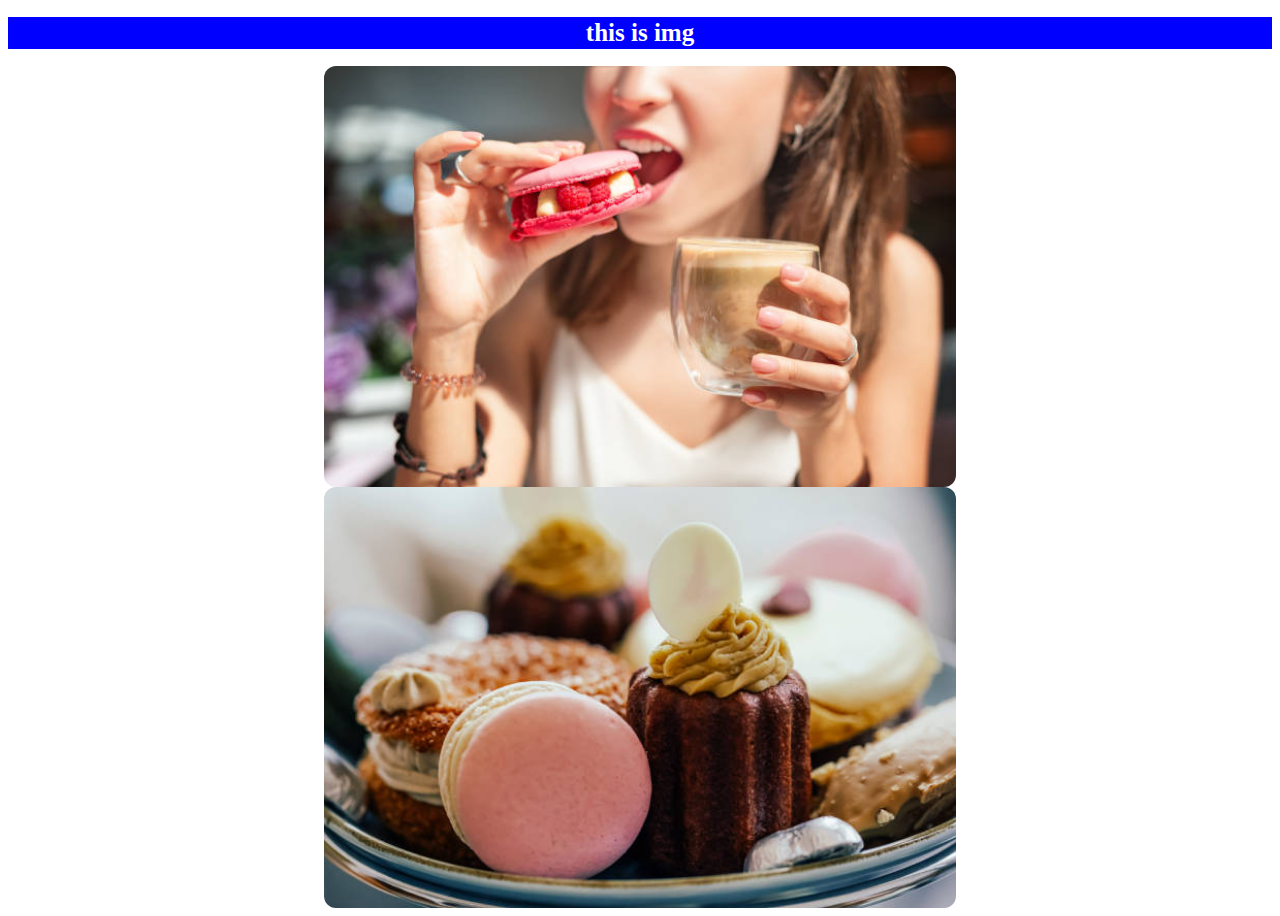
<file: index.html>
<!DOCTYPE html>
<html lang="en">
<head>
    <meta charset="UTF-8">
    <meta name="viewport" content="width=device-width, initial-scale=1.0">
    <title>Document</title>
    <link rel="stylesheet" href="style.css">
</head>
<body>
   
        <h1>this is img</h1>
        <img src="frenchcake2.jpg" alt="">
   <img src="frenchcake3.jpg" alt="">
</body>
</html>
</file>
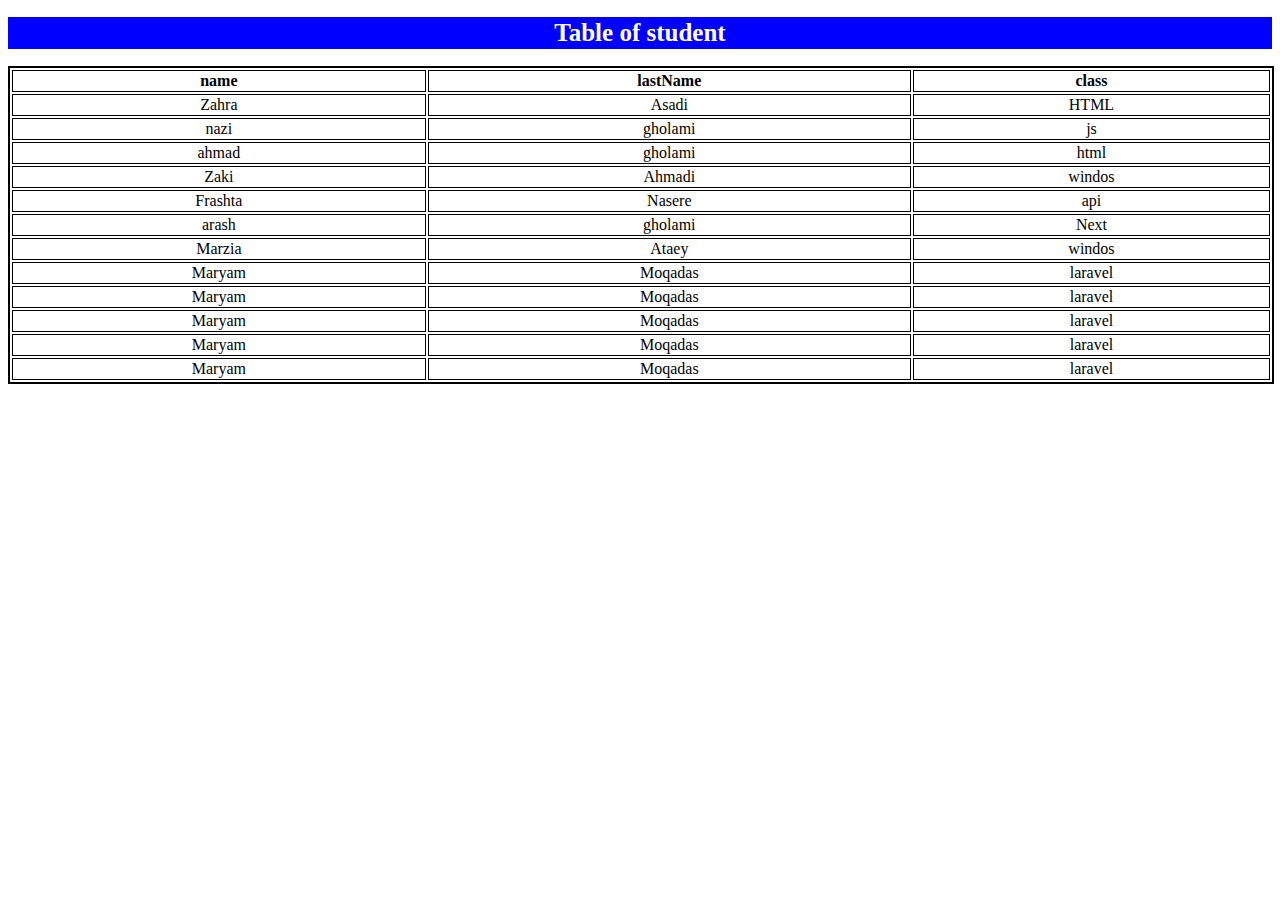
<file: home.html>
<!DOCTYPE html>
<html lang="en">
<head>
    <meta charset="UTF-8">
    <meta name="viewport" content="width=device-width, initial-scale=1.0">
    <title>Document</title>
    <link rel="stylesheet" href="style.css">
  
</head>
<body>
    <h1>Table of student</h1>
    <div>
        <table>
            <tr>
            <th> name</th>
            <th>lastName</th>
            <th>class</th>

            </tr>
            <tr>
                <td>Zahra</td>
                <td>Asadi</td>
                <td>HTML </td>
            </tr>
            <tr>
                <td>nazi</td>
                <td>gholami</td>
                <td>js</td>
            </tr>
            <tr>
                <td>ahmad</td>
                <td>gholami</td>
                <td>html</td>
            </tr>
            <tr>
                <td>Zaki</td>
                <td>Ahmadi</td>
                <td>windos</td>
            </tr>
              <tr>
                <td>Frashta</td>
                <td>Nasere</td>
                <td>api</td>
            </tr>
              <tr>
                <td>arash</td>
                <td>gholami</td>
                <td>Next</td>
            </tr>
              <tr>
                <td>Marzia</td>
                <td>Ataey</td>
                <td>windos</td>
            </tr>
              <tr>
                <td>Maryam</td>
                <td>Moqadas</td>
                <td>laravel</td>
            </tr>
              <tr>
                <td>Maryam</td>
                <td>Moqadas</td>
                <td>laravel</td>
            </tr>
              <tr>
                <td>Maryam</td>
                <td>Moqadas</td>
                <td>laravel</td>
            </tr>
              <tr>
                <td>Maryam</td>
                <td>Moqadas</td>
                <td>laravel</td>
            </tr>
              <tr>
                <td>Maryam</td>
                <td>Moqadas</td>
                <td>laravel</td>
            </tr>
        </table>
    </div>
</body>
</html>
</file>
<file: style.css>
h1{
            background-color: blue;
            color: white;
            font-size: 25px;
            padding: 2px;
            text-align: center;
          
        }
      
        div{
            width: 100%;
            height: fit-content;
            border: 1px solid black;
            text-align: center;
        }
        table{
            border: 1px solid black;
            width: 100%;
            height: fit-content;
            text-align: center;
        }
        tr{
            border: 1px solid black;
        }
        th{
            border: 1px solid black;
        }
        td{
            border: 1px solid black;
        }
        
        img{
           height: 50%;
           width: 50%;
           border-radius: 12px;
           box-shadow: gray; 
           margin: 0 auto;
           display: flex;
           flex-direction: column;
           justify-content: space-around;
        }
</file>
